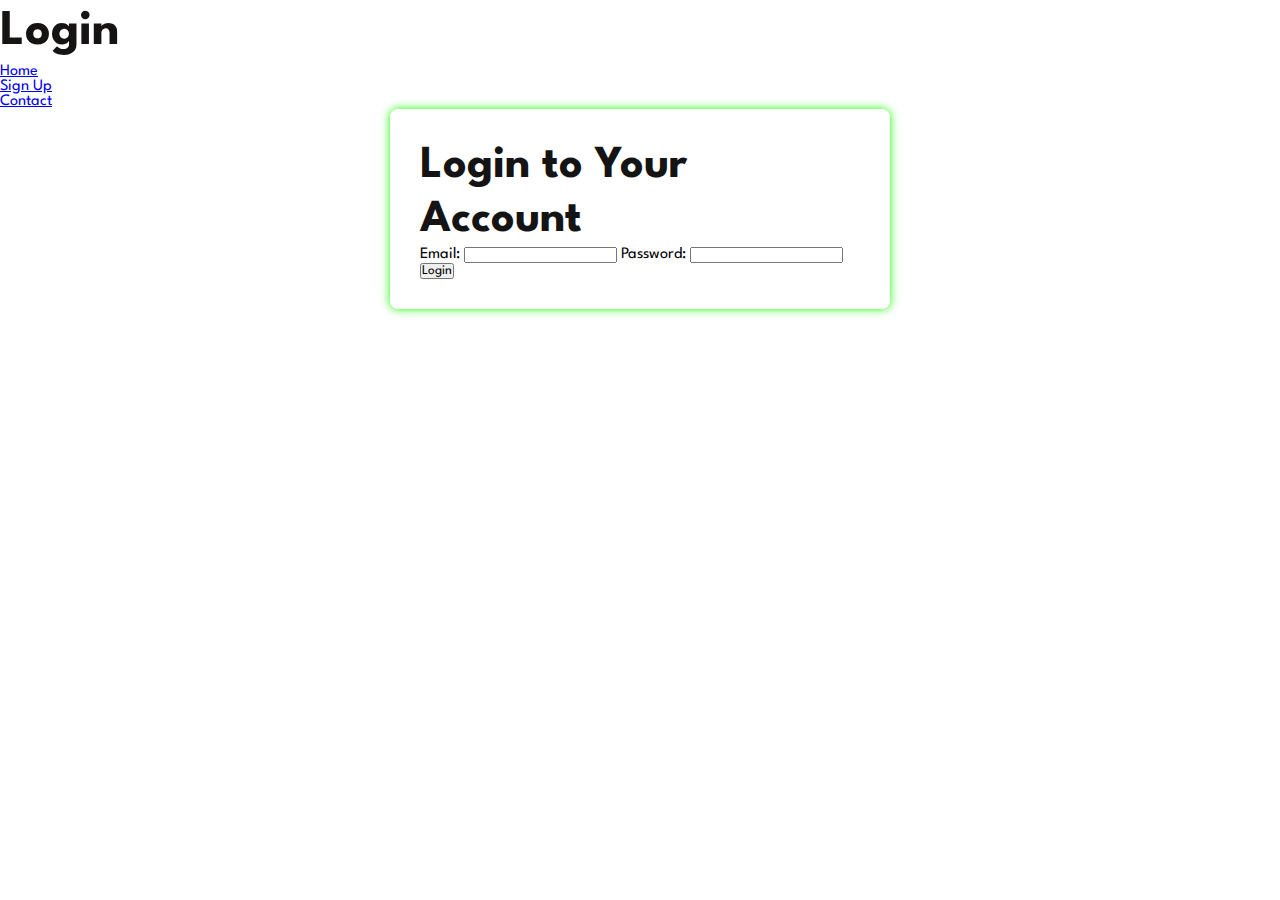
<file: e commerce nayan/E commerce/login.html>
<!DOCTYPE html>
<html lang="en">
<head>
    <meta charset="UTF-8">
    <meta name="viewport" content="width=device-width, initial-scale=1.0">
    <title>Login - Stationery Shop</title>
    <link rel="stylesheet" href="style.css">
</head>
<body>
    <header>
        <h1>Login</h1>
        <nav>
            <ul>
                <li><a href="index.html">Home</a></li>
                <li><a href="signup.html">Sign Up</a></li>
                <li><a href="contact.html">Contact</a></li>
            </ul>
        </nav>
        
    </header>

    <main>
        <section class="form-container">
            <h2>Login to Your Account</h2>
            <form action="http://localhost:3000/login" method="POST">
                <label for="email">Email:</label>
                <input type="email" id="email" name="email" required>

                <label for="password">Password:</label>
                <input type="password" id="password" name="password" required>

                <button type="submit">Login</button>
            </form>
        </section>
    </main>
</body>
</html>
</file>
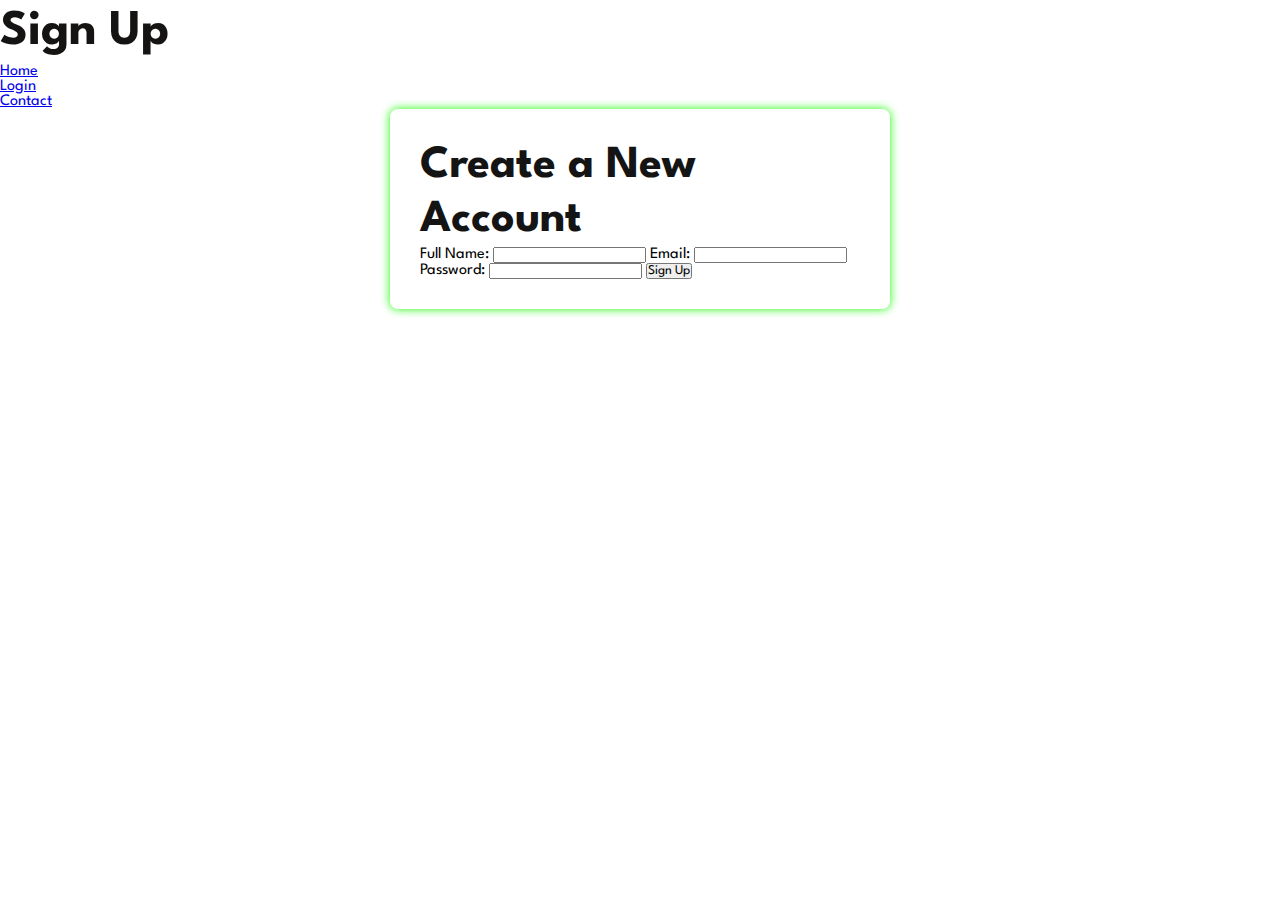
<file: e commerce nayan/E commerce/signup.html>
<!DOCTYPE html>
<html lang="en">
<head>
    <meta charset="UTF-8">
    <meta name="viewport" content="width=device-width, initial-scale=1.0">
    <title>Sign Up - Stationery Shop</title>
    <link rel="stylesheet" href="style.css">
</head>
<body>
    <header>
        <h1>Sign Up</h1>
        <nav>
            <ul>
                <li><a href="index.html">Home</a></li>
                <li><a href="login.html">Login</a></li>
                <li><a href="contact.html">Contact</a></li>
            </ul>
        </nav>
    </header>

    <main>
        <section class="form-container">
            <h2>Create a New Account</h2>
            <form action="http://localhost:3000/signup" method="POST">
                <label for="name">Full Name:</label>
                <input type="text" id="name" name="name" required>

                <label for="email">Email:</label>
                <input type="email" id="email" name="email" required>

                <label for="password">Password:</label>
                <input type="password" id="password" name="password" required>

                <button type="submit">Sign Up</button>
            </form>
        </section>
    </main>
</body>
</html>
</file>
<file: e commerce nayan/E commerce/style.css>
@import url("https://fonts.googleapis.com/css2?family=Spartan:wght@100;200;300;400;500;600;700;800;900&display=swap");

html {
  scroll-behavior: smooth;
}

*{
  margin: 0;
  padding: 0; 
  box-sizing: border-box;
  font-family: "Spartan", san-serif;
}

h1{
  font-size: 50px;
  line-height: 64px;
  color: #161313;
}

h2{
  font-size: 46px;
  line-height: 54px;
  color: #151414;
}

h4{
  font-size: 20px;
  color: #222;
}

h6{
  font-size: 12px;
  font-weight: 700;
}

p{
  font-size: 16px;
  color: #465b52;
  margin: 15px 0 20px 0
}

.section-p1{
  padding: 40px 80px;
  
}


.section-m1{
  padding: 40px 0;
}

body{
 width: 100%;
 font-family: inherit; 
}

#header{
  position: fixed;
  width: 100%;
  overflow: hidden;
  z-index: 100;
  display: flex;
  align-items: center;
  justify-content: space-between;
  padding: 20px 80px;
  background-color: #E3E6F3;
  box-shadow: 0 5px 15px rgba(0, 0, 0, 0.06)
}
.form-container {
  max-width: 500px;
  margin: 0 auto;
  background-color: #ffffff0f;
  padding: 30px;
  border-radius: 8px;
  box-shadow: 0 0 10px rgb(26, 253, 6);
}

#navbar{
  display: flex;
  align-items: center;
  justify-content: center;

}

.quantity{
  background-color: red;
  border-radius: 50%;
  display: flex;
  justify-content: center;
  align-items: center;
  color: #fff;
  position: absolute;
  top: -5px;
  left: 80%;
  padding: 3px 5px;
  font-size: 7px
  
}

#mobile{
display: none;
  align-items: center
}

#close{
  display: none
}

#navbar li{
  list-style: none; 
  padding: 0 20px;
  position: relative;
}

#navbar li a{
  text-decoration: none;
  font-size: 16px;
  font-weight: 600;
  color: #100f0f;
  transition: 0.3s ease
}

#navbar li a:hover,
#navbar li a.active{
  color: #088178;
}

#navbar li a:hover::after,
#navbar li a.active::after{
  content: " ";
  width: 30%;
  height: 2px;
  background: 2px;
  background-color: #088178;
  position: absolute;
  bottom: -4px;
  left: 20px;
}

#hero{
  background-image: url("https://img.freepik.com/free-photo/attractive-man-with-beard-wearing-leather-jacket-smiling-looking-confident-with-hands-crossed-chest_1258-26680.jpg?w=1060&t=st=1726133320~exp=1726133920~hmac=058640f5535877bf51bbeca07556e0c7696a953ce8761d72767bde09cd810eac");
  height: 100vh;
  width: 100%;
  background-size: cover;
  background-position: top 25% right 0;
  padding: 0 80px;
  display: flex;
  flex-direction: column;
  align-items: flex-start;
  justify-content: center;
  line-height: 1;
 
}

#hero h1{
  color: #088178;
  
}
#hero h2{
  
}

#hero h4{
  padding-bottom: 15px;
 
}

#hero button{
  background-image: url("https://i.postimg.cc/528H2mmS/button.png");
  background-color: transparent;
  color: #088178;
  border: 0;
  padding: 14px 80px 14px 65px;
}

#feature .fe-box{
  width: 180px;
  text-align: center;
  padding: 25px 15px;
  box-shadow: 20px 20px 34px rgba(0, 0, 0, 0.03);
  border: 1px solid #cce7d0;
  border-radius: 4px;
  margin: 15px 0;
}

#feature .fe-box:hover {
  box-shadow: 10px 10px 54px rgba(70, 62, 221, 0.1);
}

#feature .fe-box h6{
  display: in-block;
  padding: 9px 8px 6px 8px;
  line-height: 1;
  border-radius: 4px;
  color: #088178;
  background-color: #fddde4;
}

#feature .fe-box img{
  width: 100%;
  margin-bottom: 10px;
    
}
  
#feature{
  display: flex;
  align-items: center;
  justify-content: space-between;
  flex-wrap: wrap;
  
}

#feature .fe-box:nth-child(2) h6{
  background-color: #cdebbc;
}


#feature .fe-box:nth-child(3) h6{
  background-color: #d1e8f2;
}

#feature .fe-box:nth-child(4) h6{
  background-color: #cdd4f8;
}

#feature .fe-box:nth-child(5) h6{
  background-color: #f6dbf6;
}

#feature .fe-box:nth-child(6) h6{
  background-color: #fff2e5;
}

#product1{
  text-align: center;
}

#product1 .pro-container{
display: flex;
justify-content: space-between;
padding-top: 20px;
flex-wrap: wrap
}

#product1 .pro{
  width: 23%;
  min-width: 250px;
  padding: 10px 12px;
  border: 1px solid #cce7d0;
  border-radius: 25px;
  cursor: pointer;
  box-shadow: 20px 20px 30px rgba(0, 0, 0, 0.02);
  margin: 15px 0;
  transition: 0.2s ease;
  position: relative;
}

#product .pro:hover{
   box-shadow: 20px 20px 30px rgba(0, 0, 0, 0.06);
}

#product1 .pro img{
  width: 100%;
  border-radius: 20px;
}

#product1 .pro .des{
  text-align: start;
  padding: 10px 0;
}

#product1 .pro .des span{
  color: #606063;
  font-size: 12px;
}

#product1 .pro .des h5{
  padding-top: 7px;
  color: #1a1a1a;
  font-size: 14px;
}

#product1 .pro .des i{
  font-size: 12px;
  color: rgb(243, 181, 25)
}

#product1 .pro .des h4{
  font-size: 15px;
  padding-top: 7px;
  font-weight: 700;
  color: #088178;
}

#product1 .pro .cart{
  width: 40px;
  height: 40px;
  line-height: 40px;
  border-radius: 50px;
  background-color: #e8f6ea;
  font-weight: 500;
  color: #088178;
  border: 1px solid #cce7d0;
  position: absolute;
  bottom: 20px;
  right: 10px;
  
}

#banner{
  display: flex;
  flex-direction: column;
  justify-content: center;
  align-items: center;
  text-align: center;
  background-image: url("https://i.postimg.cc/SsC7D5WD/b2.jpg");
  width: 100%;
  height: 40vh;
  background-position: center;
  background-size: cover;
  
}

#banner h4{
  color: #fff;
  font-size: 16px;
}

#banner h2{
  color: #fff;
  font-size: 30px;
  padding: 10px 0;
}

#banner h2 span{
  color: #ef3636;
  
}

button.normal{
  color: #000;
  padding: 15px 30px;
  font-weight: 400;
  font-size: 14px;
  border-radius: 4px;
  background-color: #fff;
  border: none;
  outline: none;
  transition: 0.2s;
  cursor: pointer
    
}

#banner button:hover{
  background-color: #088178;
  color: #fff;
}

#sm-banner .banner-box{
  display: flex;
  flex-direction: column;
  justify-content: center;
  align-items: flex-start;
  text-align: center;
  background-image: url("https://i.postimg.cc/vZ6YLxDG/b17.jpg");
  min-width: 580px;
  height: 40vh;
  background-position: center;
  background-size: cover;
  padding: 30px
}

#sm-banner .banner-box2{
  background-image: url("https://i.postimg.cc/gJ7FHxHv/b10.jpg")
}

#sm-banner{
  display: flex;
  justify-content: space-between;
  flex-wrap: wrap;
}

#sm-banner h4{
  color: #fff;
  font-size: 20px;
  font-weight: 300;
}

#sm-banner h2{
  color: #fff;
  font-size: 32px;
  font-weight: 800;
}

#sm-banner span{
  color: #0e0e0e;
  font-size: 16px;
  font-weight: 500;
  padding-bottom: 16px;
}

button.white{
  color: #000;
  padding: 15px 30px;
  font-weight: 400;
  font-size: 14px;
  border-radius: 4px;
  background-color: transparent;
  border: 1px solid #fff;
  outline: none;
  transition: 0.2s;
  cursor: pointer
}

#sm-banner .banner-box:hover button{
  background-color: #088178;
  color: #fff;
  border: 1px solid #088178;
    
}

#banner3{
  display: flex;
  justify-content: space-between;
  flex-wrap: wrap;
  padding: 0 80px;
}

#banner3 .banner-box{
  display: flex;
  flex-direction: column;
  justify-content: center;
  align-items: flex-start;
  text-align: center;
  background-image: url("https://i.postimg.cc/BQQHKtwh/b7.jpg");
  min-width: 30%;
  height: 30vh;
  background-position: center;
  background-size: cover;
  padding: 30px;
  margin-bottom: 20px
}

#banner3 h2{
  color: #fff;
  font-weight: 900;
  font-size: 22px;
}

#banner3 h3{
  color: #181515;
  font-weight: 800;
  font-size: 15px;
}

#banner3 .banner-img2{
  background-image: url("https://i.postimg.cc/SxP6qqdg/b4.jpg")
}

#banner3 .banner-img3{
   background-image: url("https://i.postimg.cc/m2th49nG/b18.jpg")
}

#newsletter  {
  display: flex;
  justify-content: space-between;
  align-items: center;
  flex-wrap: wrap;
  background-image: url("https://i.postimg.cc/R0Bs4qqt/b14.png");
    background-repeat: no-repeat;
    background-position: 20% 30%;
  background-color: #041e42;
}

#newsletter h4{
  color: #fff;
  font-weight: 700;
  font-size: 22px;
}

#newsletter p{
  color: #818ea0;
  font-weight: 600;
  font-size: 14px;
}

#newsletter p span{
  color: #ffbd27;
  }

#newsletter input{
  height: 3.125rem;
  width: 100%;
  font-size: 14px;
  padding: 0 1.25em;
  border: 1px solid transparent;
  border-radius: 4px;
  outline: none;
  border-top-right-radius: 0;
  border-bottom-right-radius: 0;
}

#newsletter button{
  background-color: #088178;
  color: #fff;
  white-space: nowrap;
  border-left-right-radius: 0;
  border-left-right-radius: 0; 
}

#newsletter .form{
  display: flex;
  width: 40%;
  
}

footer {
  display: flex;
  flex-wrap: wrap;
  justify-content: space-between;
  position: relative;
}


footer .col{
  display: flex;
  flex-direction: column;
  align-items: flex-start;
  margin-bottom: 20px;
  margin-left: 50px

}

footer .sec{
  display: flex;
  justify-content: space-between;
  flex-wrap: wrap;

  
}

footer .logo{
  margin-bottom: 20px;
}

footer h4{
  font-size: 14px;
  padding-bottom: 20px
}

footer p{
  font-size: 13px;
  margin: 0 0 8px 0;
}


footer a{
  font-size: 13px;
  text-decoration: none;
  color: #222;
  margin-bottom: 10px;
}

footer .follow{
  margin-top: 20px
}

footer .follow i{
  color: #465b52;
  padding-right: 5px;
  cursor: pointer;
  
}

footer .follow i:hover, footer a:hover {
  color: #088178;
 
}

footer .install .row img{
  border: 1px solid #088178; 
  border-radius: 6px;
    
}

footer .install img{
  margin: 10px 0 15px 0
}


footer .copyright{
  width: 100%;
  text-align: center
   
}



/*----------------------Media Query ----------*/


@media (max-width: 920px) {
  
  .section-p1 {
    padding: 40px 40px  
  }
  
  #navbar{
  display: flex;
  flex-direction: column;   
  align-items: flex-start;
  justify-content: flex-start;
  position: fixed;
  top: 0;
  right: -300px;
  height: 100vh;
  width: 300px;
  background-color: #E3E6F3;
  box-shadow: 0 40px 60px rgba(0, 0, 0, 0.1);
  padding: 80px 0 0 10px;
    transition: 0.3s
    }
  
  #navbar.active{
  right: 0;
}

  #navbar li{
    margin-bottom: 25px
  }
  
  #mobile{
display: flex;
  align-items: center
}
  #mobile i{
    font-size: 32px;
    color: #1a1a1a;
    padding-left: 20px
  }
  body #lg-bag{
    display: none
  }
  
  #close{
  display: initial;
  position: absolute;
  top: -280px;
  left: 20px;
  color: #222;
  font-size: 32px;  
}
  
  #lg-bag{
    display: none
  }
  
  .quantity{
    top: 15px;
  left: 83%;
  }
   
  #hero{
  height: 70vh;
  padding: 0 80px;
  background-position: top 30% right 30%
 }

  #feature {
  justify-content: center;
    
}
  
  #feature .fe-box {
    margin: 15px 15px
  }
  
  #product1 .pro-container{
    justify-content: center
  }
  
  #product1 .pro{
    margin: 15px;
  }
  
  #banner{
    height: 25vh
  }
  
  #sm-banner .banner-box{
    min-width: 100%;
    height: 30vh;
  }
  
  #banner3{
    padding: 0 40px
  }
  
  #banner3 .banner-box{
    width: 28%
  }
  
  #newsletter .form {
    width: 70%
  }
  
}

@media (max-width: 477px) {
  .section-p1{
    padding: 20px
  }
  
  #header{
    padding: 10px 30px;
  }
  
  .quantity{
    top: 7px;
  left: 80%;
  }
  
  #hero{
    padding: 0 20px;
    background-position: 55%;
  }
  
  h2 {
    font-size: 30px
  }
  
  h1{
    font-size: 28px
  }
  
  p{
    line-height: 24px;
    font-size: 10px;
  }
  
  #hero button{
    margin-right: 10px
  }
  
  #feature{
    justify-content: space-between;
  }
  
  #feature .fe-box{
    width: 155px;
    margin: 0 0 15px 0;
  }
  
  #product1 .pro{
    width: 100%
  }
  
  #banner{
    height: 40vh;
  }
  
  #sm-banner .banner-box{
    height: 40vh;
}
  
  #sm-banner .banner-box2 {
    margin-top: 20px;
  }
  
  #banner3{
    padding: 0 20px;
  }
  
  #banner3 .banner-box{
    width: 100%;
  }
  
  #newsletter .form{
    width:  100%
  }
  
  #newsletter{
    padding: 40px 20px;
  }
  
  footer .copyright{
    text-align: start;
  }
}
</file>
